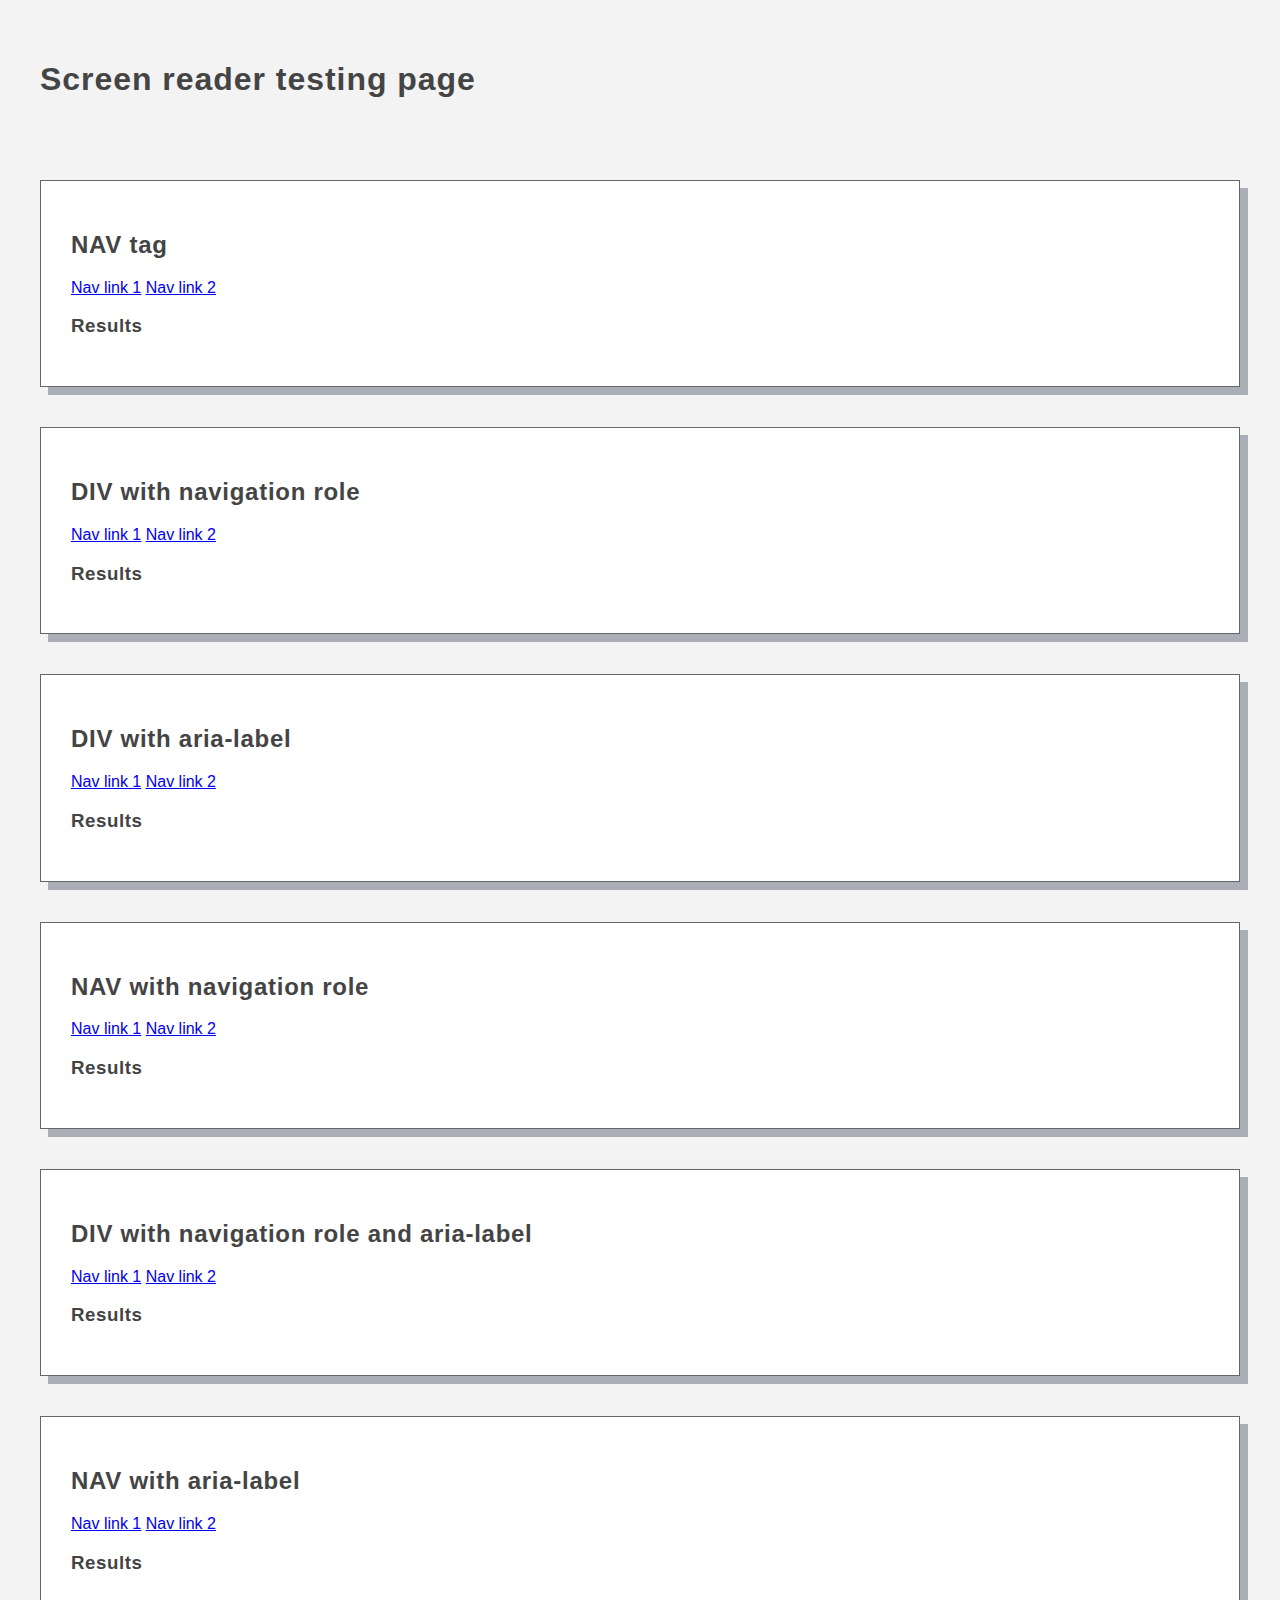
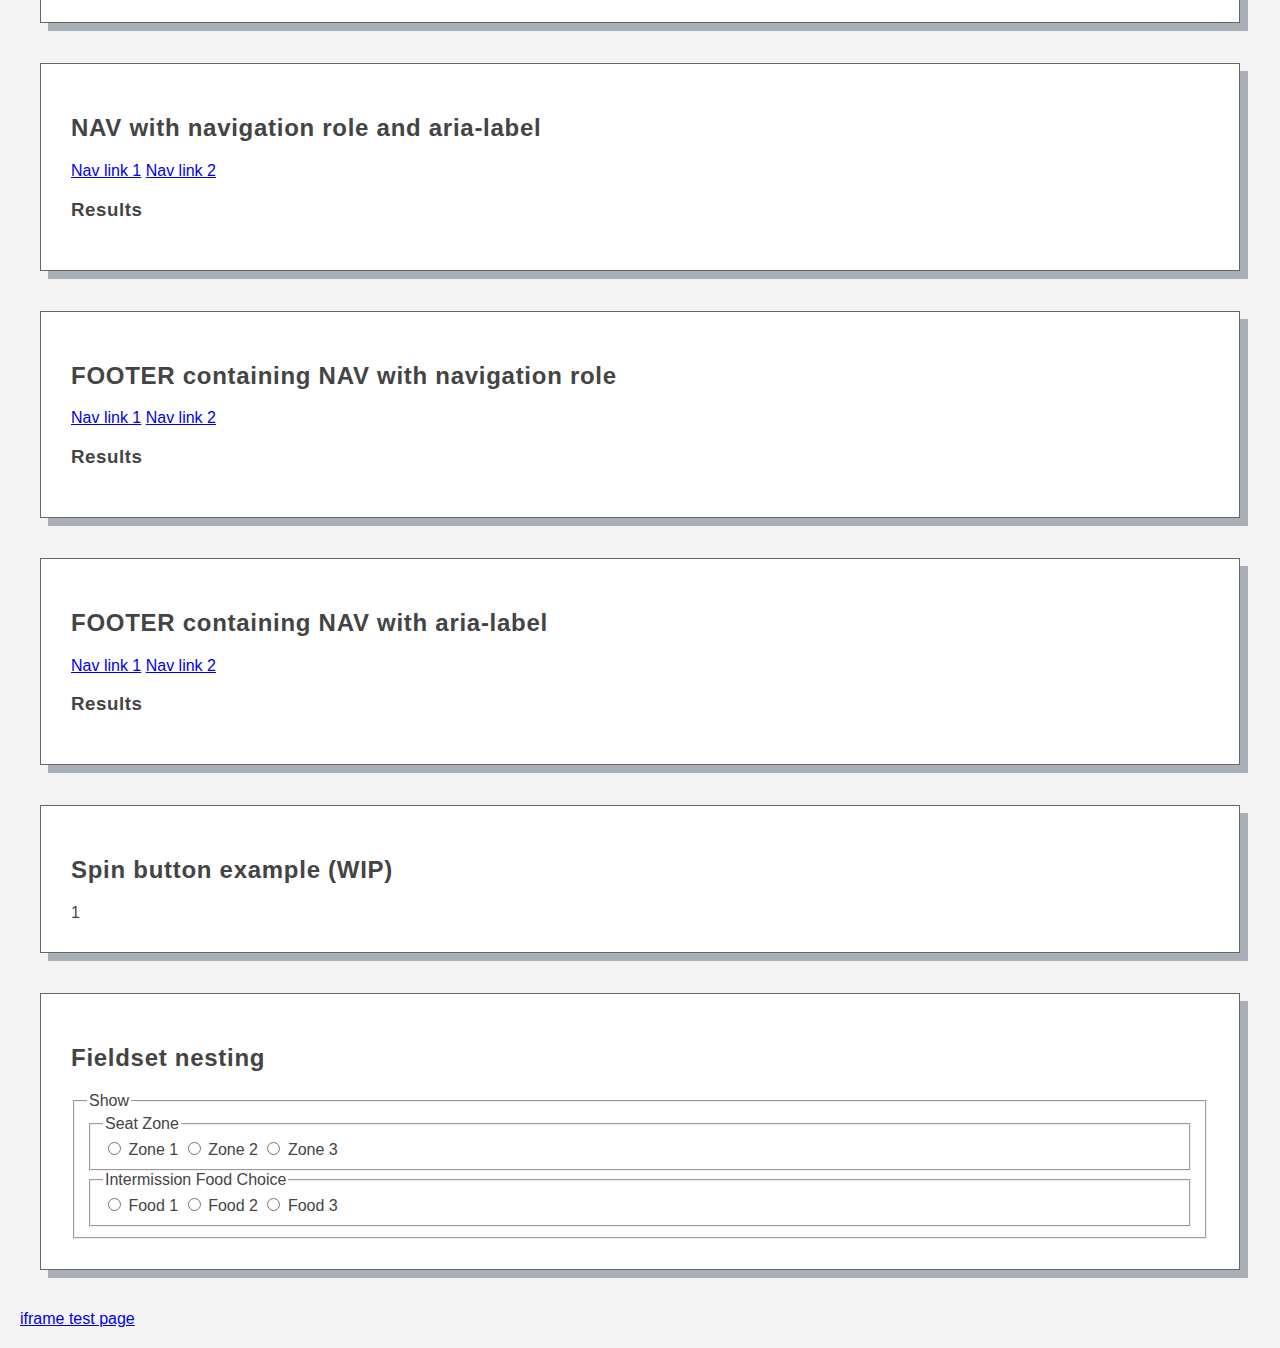
<file: index.html>
<!doctype html>
<html lang="en">
<head>
	<title>Screen reader navigation testing</title>
	<meta name="description" content="">
	<meta name="viewport" content="width=device-width, initial-scale=1">
	<link rel="stylesheet" href="style.css" />
</head>
<body>
	<header>
		<h1>Screen reader testing page</h1>
	</header>	

	<section aria-label="html nav tag">
		<!-- just the HTML tag <nav> -->
		<h2>NAV tag</h2>
		<nav>
			<a href="javascript:void(0);">Nav link 1</a>
			<a href="javascript:void(0);">Nav link 2</a>
		</nav>

		<h3>Results</h3>
		<table>
		</table>
	</section>

	<section aria-label="div with role">
		<!-- a <div> with the only attribute aria role=”navigation” -->
		<h2>DIV with navigation role</h2>
		<div role="navigation">
			<a href="javascript:void(0);">Nav link 1</a>
			<a href="javascript:void(0);">Nav link 2</a>
		</div>

		<h3>Results</h3>
		<table></table>
	</section>
	
	<section aria-label="div with aria-label">
		<!-- a <div> with the only attribute aria-label=”navigation” -->
		<h2>DIV with aria-label</h2>
		<div aria-label="navigation">
			<a href="javascript:void(0);">Nav link 1</a>
			<a href="javascript:void(0);">Nav link 2</a>
		</div>

		<h3>Results</h3>
		<table></table>
	</section>

	<section aria-label="nav with role">
		<!-- the HTML <nav> and an aria role=”navigation” -->
		<h2>NAV with navigation role</h2>
		<nav role="navigation">
			<a href="javascript:void(0);">Nav link 1</a>
			<a href="javascript:void(0);">Nav link 2</a>
		</nav>

		<h3>Results</h3>
		<table></table>
	</section>

	<section aria-label="div with role and aria-label">
		<!-- a <div> with the only attribute role=”navigation” and an aria-label=”primary” -->
		<h2>DIV with navigation role and aria-label</h2>
		<div role="navigation" aria-label="primary">
			<a href="javascript:void(0);">Nav link 1</a>
			<a href="javascript:void(0);">Nav link 2</a>
		</div>

		<h3>Results</h3>
		<table></table>
	</section>

	<section aria-label="nav with aria-label">
		<!-- the HTML <nav> and an aria-label =”primary navigation” -->
		<h2>NAV with aria-label</h2>
		<nav aria-label="primary navigation">
			<a href="javascript:void(0);">Nav link 1</a>
			<a href="javascript:void(0);">Nav link 2</a>
		</nav>

		<h3>Results</h3>
		<table></table>
	</section>

	<section aria-label="nav with role and aria-label">
		<!-- the HTML <nav>, role=”navigation,” and an aria-label =”primary” -->
		<h2>NAV with navigation role and aria-label</h2>
		<nav role="navigation" arial-label="primary">
			<a href="javascript:void(0);">Nav link 1</a>
			<a href="javascript:void(0);">Nav link 2</a>
		</nav>

		<h3>Results</h3>
		<table></table>
	</section>

	<section aria-label="footer containing nav with role">
		<!-- <footer> containing a child <nav> with role="navigation" -->
		<h2>FOOTER containing NAV with navigation role</h2>
		<footer>
			<nav role="navigation">
				<a href="javascript:void(0);">Nav link 1</a>
				<a href="javascript:void(0);">Nav link 2</a>
			</nav>
		</footer>

		<h3>Results</h3>
		<table></table>
	</section>

	<section aria-label="footer containing nav with aria-label">
		<!-- <footer> containing a <nav> with aria-label="primary" -->
		<h2>FOOTER containing NAV with aria-label</h2>
		<footer>
			<nav aria-label="primary">
				<a href="javascript:void(0);">Nav link 1</a>
				<a href="javascript:void(0);">Nav link 2</a>
			</nav>
		</footer>

		<h3>Results</h3>
		<table></table>
	</section>

	<section aria-label="spinbutton example">
		<h2>Spin button example (WIP)</h2>
		<div class="spinbutton">
			<div role="spinbutton"
         tabindex="0"
         aria-valuenow="1"
         aria-valuetext="first"
         aria-valuemin="0"
         aria-valuemax="12"
         aria-label="Hour">
	      1
	    </div>
		</div>
	</section>

	<section aria-label="fieldset nesting examples">
		<h2>Fieldset nesting</h2>
		<form>
			<fieldset>
				<legend>Show</legend>

				<fieldset>
					<legend>Seat Zone</legend>
					<label><input type="radio" name="zone"> Zone 1</label>
					<label><input type="radio" name="zone"> Zone 2</label>
					<label><input type="radio" name="zone"> Zone 3</label>
				</fieldset>

				<fieldset>
					<legend>Intermission Food Choice</legend>
					<label><input type="radio" name="food"> Food 1</label>
					<label><input type="radio" name="food"> Food 2</label>
					<label><input type="radio" name="food"> Food 3</label>
				</fieldset>
			</fieldset>
		</form>
	</section>
	<a href="/iframetest.html">iframe test page</a>
</body>
</html>
</file>
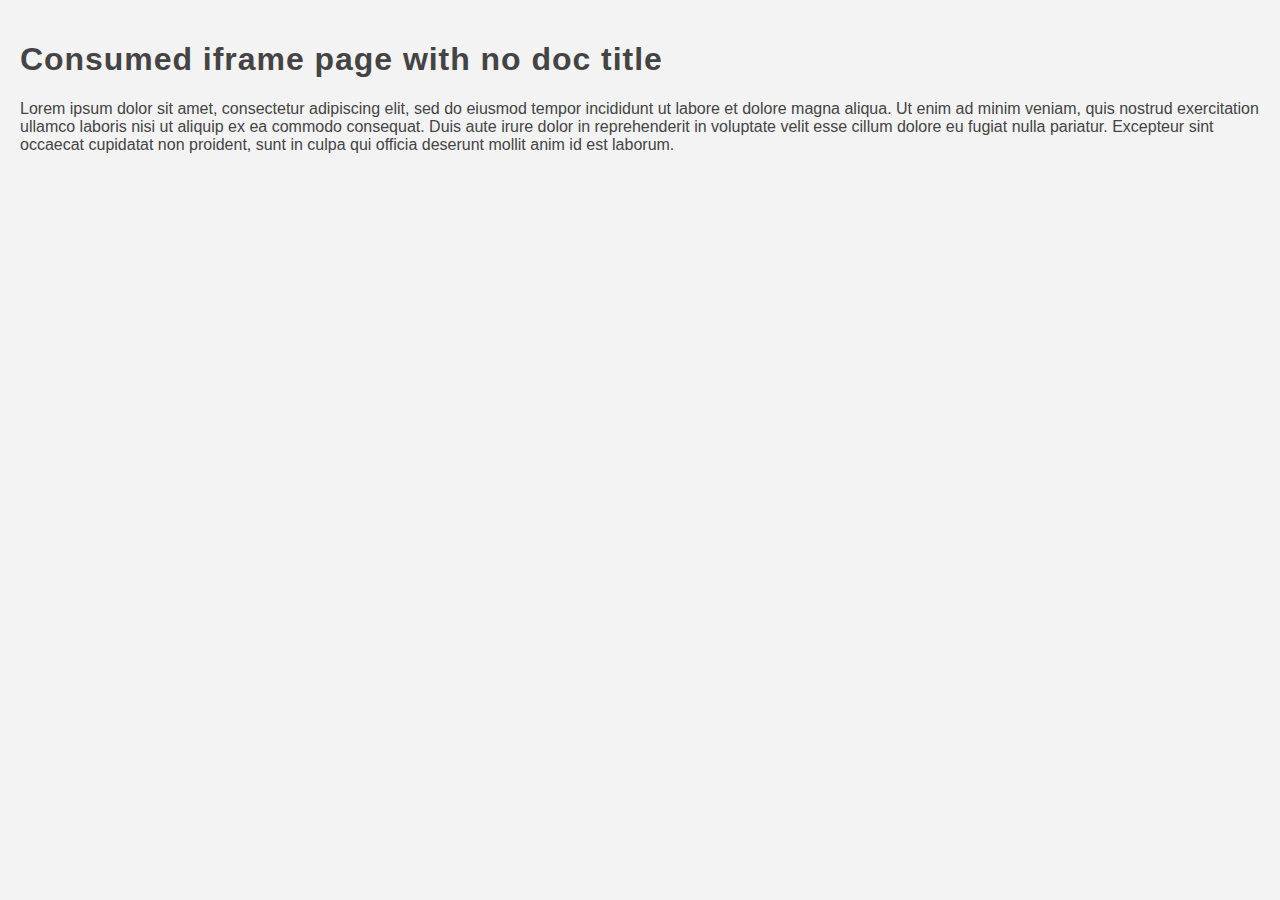
<file: consumedpage.html>
<!doctype html>
<html lang="en">
<head>
	<meta name="viewport" content="width=device-width, initial-scale=1">
	<link rel="stylesheet" href="style.css" />
</head>
<body>
	<h1>Consumed iframe page with no doc title</h1>
	<p>Lorem ipsum dolor sit amet, consectetur adipiscing elit, sed do eiusmod tempor incididunt ut labore et dolore magna aliqua. Ut enim ad minim veniam, quis nostrud exercitation ullamco laboris nisi ut aliquip ex ea commodo consequat. Duis aute irure dolor in reprehenderit in voluptate velit esse cillum dolore eu fugiat nulla pariatur. Excepteur sint occaecat cupidatat non proident, sunt in culpa qui officia deserunt mollit anim id est laborum.</p>
</body>
</file>
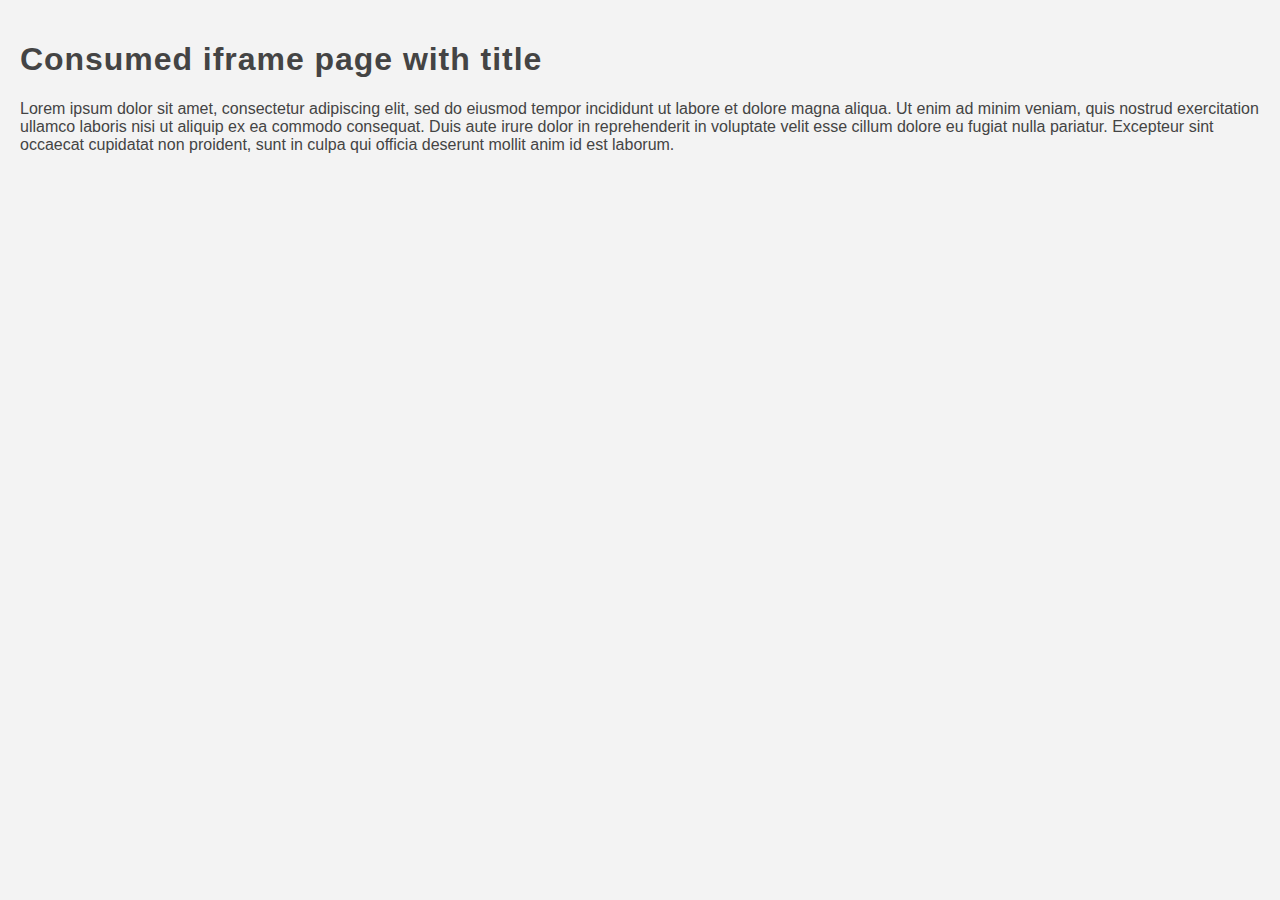
<file: consumedpage2.html>
<!doctype html>
<html lang="en">
<head>
	<title>Iframed document title</title>
	<meta name="viewport" content="width=device-width, initial-scale=1">
	<link rel="stylesheet" href="style.css" />
</head>
<body>
	<h1>Consumed iframe page with title</h1>
	<p>Lorem ipsum dolor sit amet, consectetur adipiscing elit, sed do eiusmod tempor incididunt ut labore et dolore magna aliqua. Ut enim ad minim veniam, quis nostrud exercitation ullamco laboris nisi ut aliquip ex ea commodo consequat. Duis aute irure dolor in reprehenderit in voluptate velit esse cillum dolore eu fugiat nulla pariatur. Excepteur sint occaecat cupidatat non proident, sunt in culpa qui officia deserunt mollit anim id est laborum.</p>
</body>
</file>
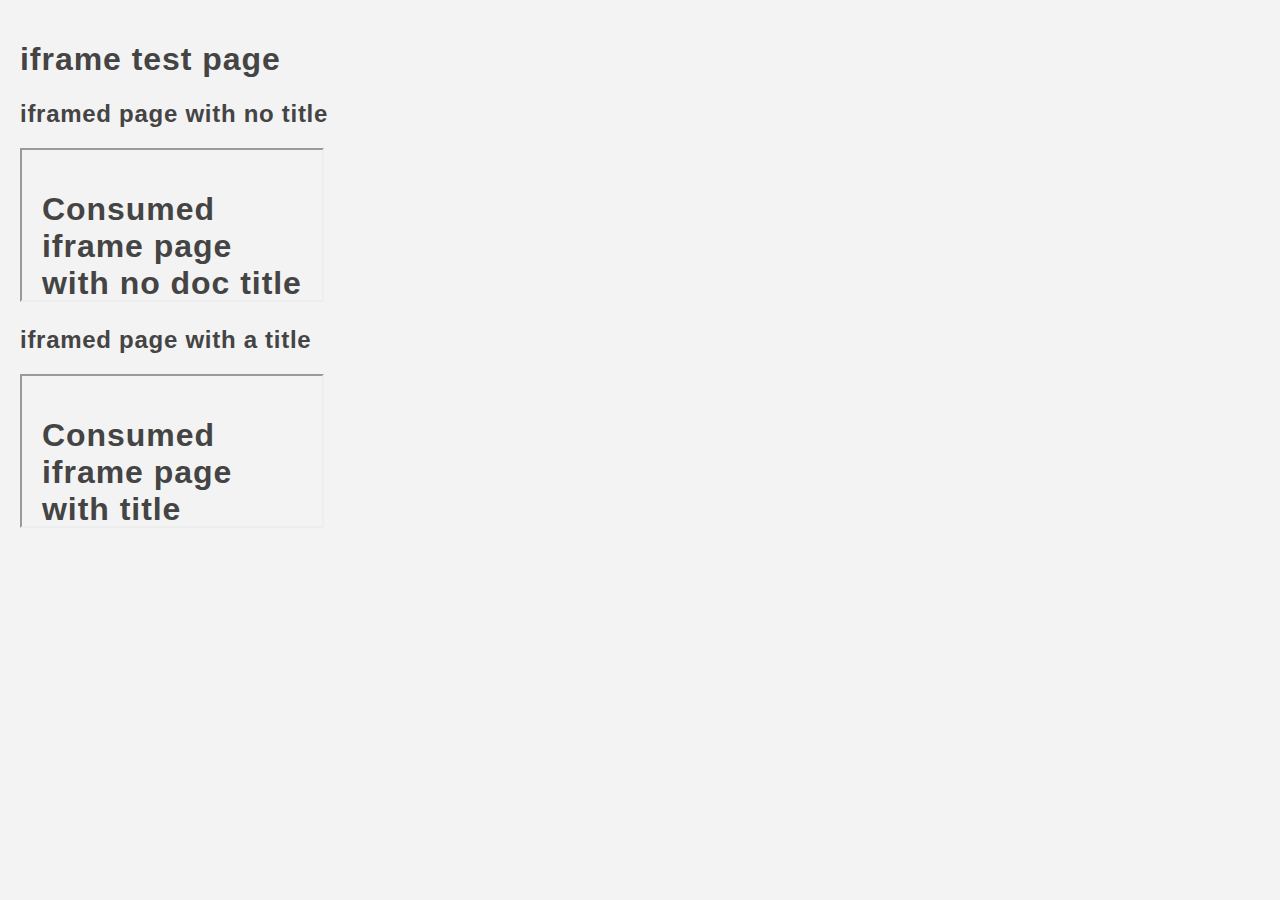
<file: iframetest.html>
<!doctype html>
<html lang="en">
<head>
	<title>iFrame tests</title>
	<meta name="viewport" content="width=device-width, initial-scale=1">
	<link rel="stylesheet" href="style.css" />
</head>
<body>
	<h1>iframe test page</h1>
	<h2>iframed page with no title</h2>
	<iframe src="./consumedpage.html"></iframe>

	<h2>iframed page with a title</h2>
	<iframe src="./consumedpage2.html"></iframe>
</body>
</file>
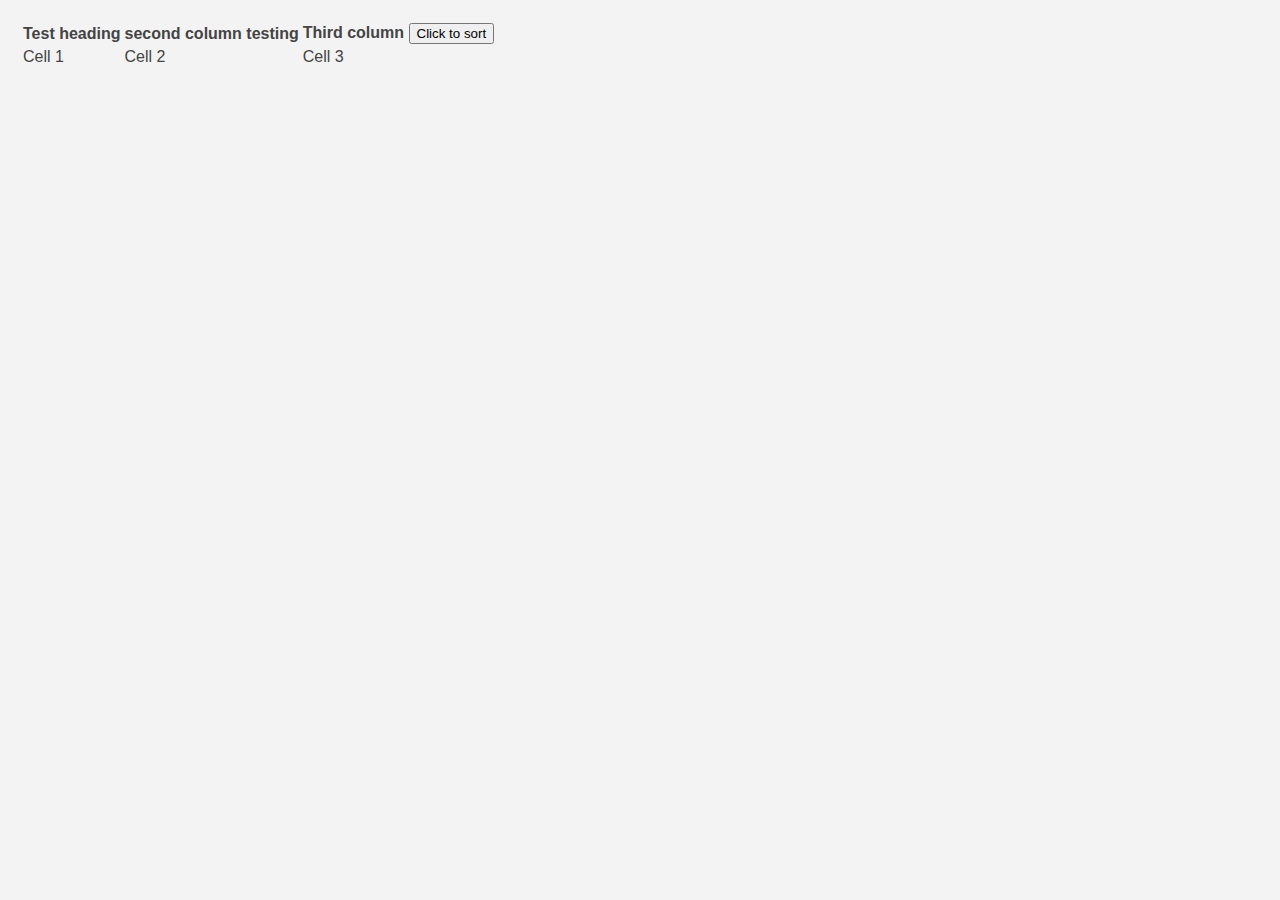
<file: tablesortable.html>
<!doctype html>
<html lang="en">
<head>
	<title>Table sortable testing with aria-sort</title>
	<meta name="description" content="">
	<meta name="viewport" content="width=device-width, initial-scale=1">
	<link rel="stylesheet" href="style.css" />
</head>
<body>
<table>
	<thead>
		<tr>
			<th aria-sort="ascending">Test heading</th>
			<th aria-sort="ascending" aria-label="second column: activate by clicking">second column testing</th>
			<th aria-sort="ascending">Third column <button>Click to sort</button></th>
		</tr>
	</thead>
	<tbody>
		<td>Cell 1</td>
		<td>Cell 2</td>
		<td>Cell 3</td>
	</tbody>
</table>
</body>
</html>
</file>
<file: style.css>
body{
	margin:0px;
	padding:20px;
	background:#f3f3f3;
	color:#444;
	font-family:Helvetica, Arial, sans-serif;
}
header{
	padding:20px;
}
h1,h2,h3{
	letter-spacing:.03em;
}
section{
	margin:40px 20px;
	padding:30px;
	background:#fff;
	border:1px solid #666;
	box-shadow:8px 8px 0px rgba(60, 71, 93, 0.4);
}
</file>
